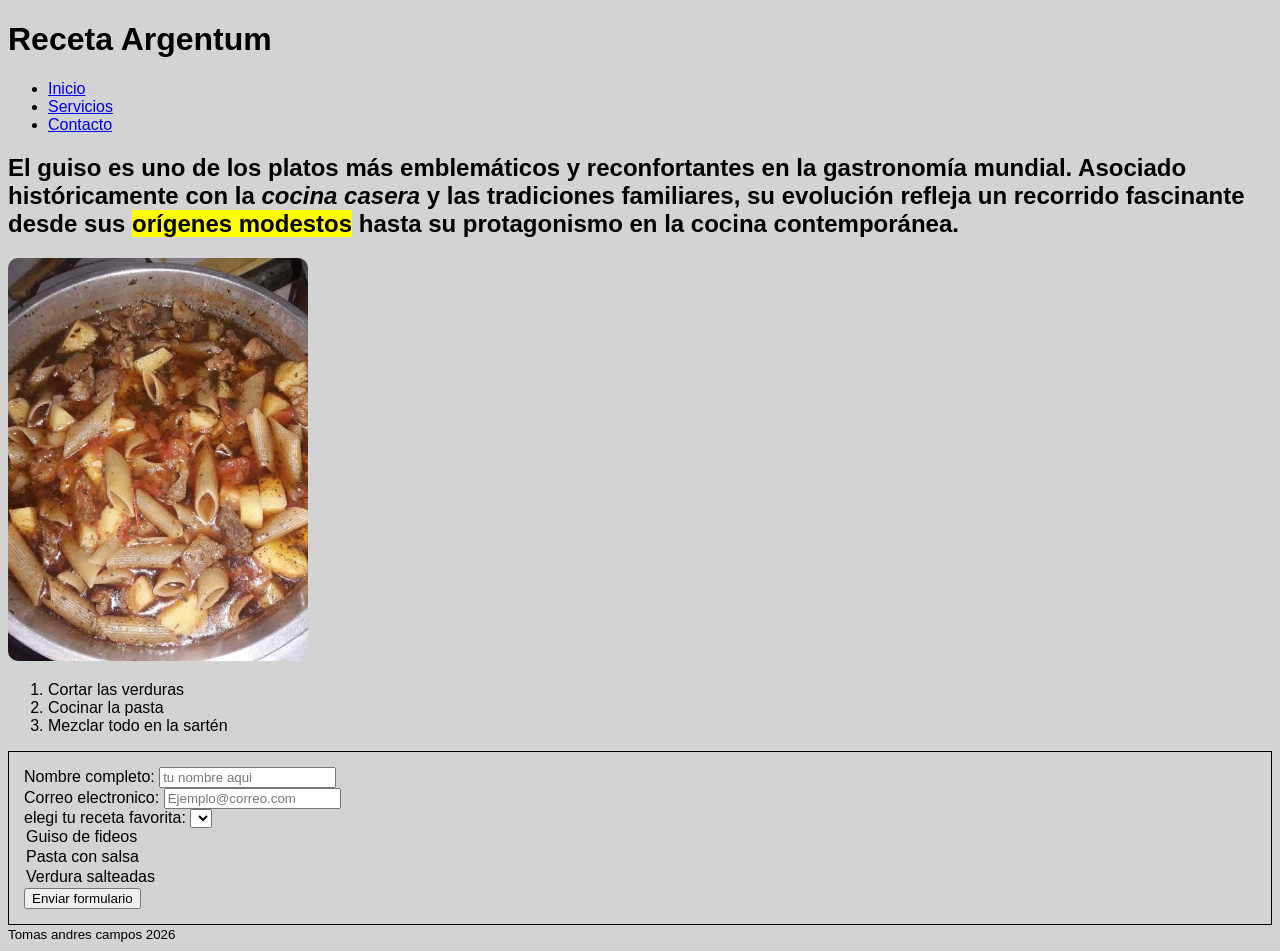
<file: index.html>
<!DOCTYPE html>
<html lang="es">
<head>
    <meta charset="UTF-8">
    <meta name="viewport" content="width=device-width, initial-scale=1.0">
    <link rel="stylesheet" href="index.css"
</head>
<body>
    <header>
     <h1>Receta Argentum</h1>
  <ul>
    <li><a href="#inicio">Inicio</a></li>
    <li><a href="#servicios">Servicios</a></li>
    <li><a href="#contacto">Contacto</a></li>
  </ul>
    </header>
    <main>
   <article>
    <h2>
  El guiso es uno de los platos más <strong>emblemáticos y reconfortantes</strong> en la gastronomía mundial. 
  Asociado históricamente con la <em>cocina casera</em> y las tradiciones familiares, su evolución refleja un recorrido fascinante desde sus 
  <mark>orígenes modestos</mark> hasta su protagonismo en la cocina contemporánea.
  </h2>
        <img src="guiso.jpg" alt="foto de guiso santiagueño">
        <ol>
  <li>Cortar las verduras</li>
  <li>Cocinar la pasta</li>
  <li>Mezclar todo en la sartén</li>
</ol>
   </article>
   <form action="" method="post">
    <div>
        <label for="nombre">Nombre completo:</label>
        <input type="text" id="nombre" name="nombre" placeholder="tu nombre aqui"required>
    </div>
    <div>
        <label for="correo">Correo electronico:</label>
        <input type="email" id="correo" name="correo" placeholder="Ejemplo@correo.com"required>
    </div>
    <div>
        <label for="receta-favorita">elegi tu receta favorita:</label>
        <select name="receta-favorita" id="receta-favorita"></select>
        <option value="guiso">Guiso de fideos</option>
        <option value="pasta">Pasta con salsa</option>
        <option value="verduras">Verdura salteadas</option>
    </div>
    <div>
        <button type="submit">Enviar formulario</button>
    </div>
   </form>
    </main>
    <footer>
    <small>Tomas andres campos 2026</small>
    </footer>
</body>
</html>
</file>
<file: index.css>
:root {
  --color-principal: blue;
  --color-secundario: charcoal;
  --fuente-base: sans-serif;
}


body {
  background-color: lightgray;
  color: var(--color-secundario);
  font-family: var(--fuente-base);
}


nav a {
  color: black;
}

nav a:hover {
  color: var(--color-principal);
}


img {
  max-width: 300px;
  border-radius: 10px;
}


form {
  border: 1px solid black;
  padding: 15px;
}


.texto-destacado {
  font-weight: bold;
}


#boton-enviar {
  background-color: var(--color-principal);
  color: white;
}
</file>
